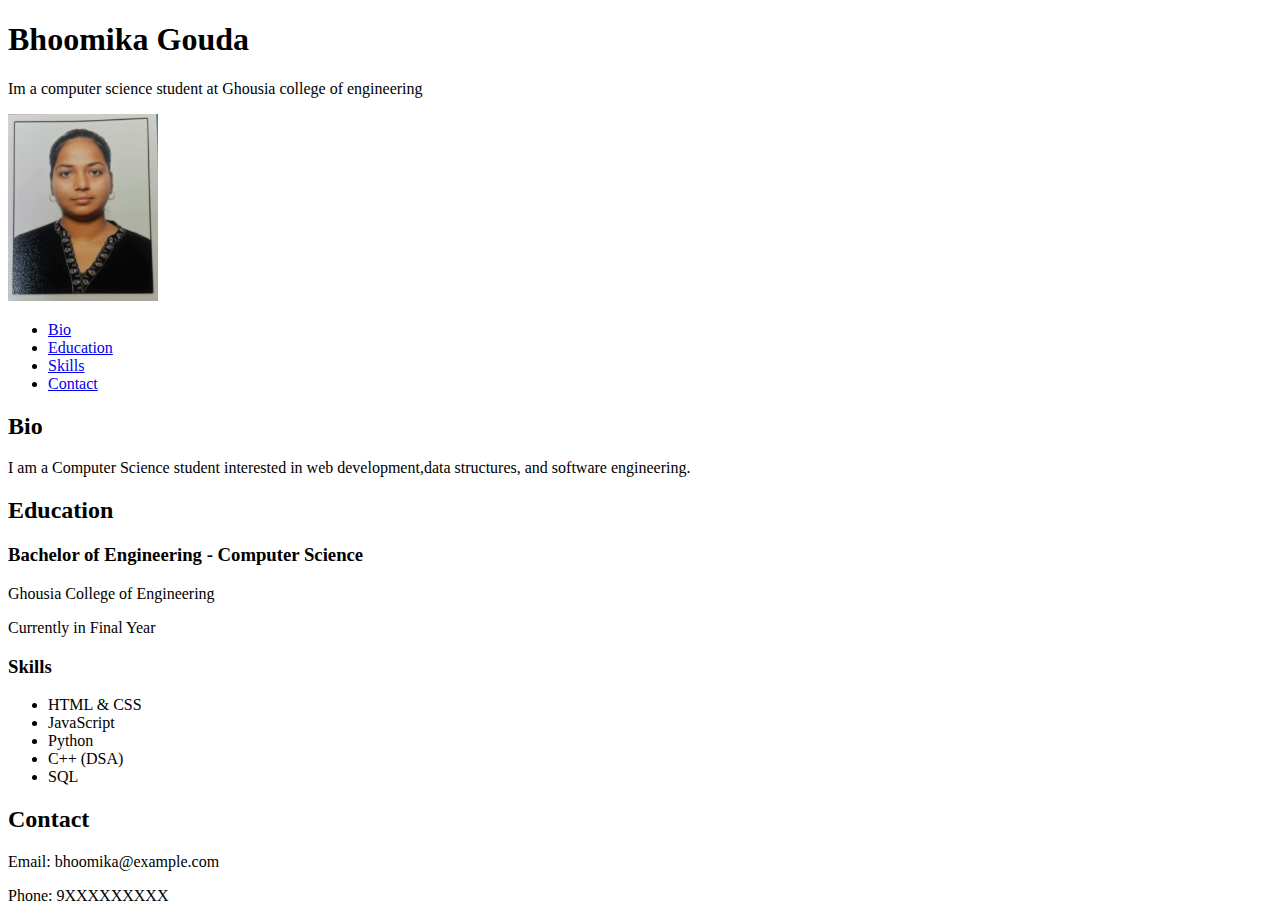
<file: Task 1/index.html>
<!DOCTYPE html>
<html lang="en">
<head>
    <meta charset="UTF-8">
    <meta name="viewport" content="width=device-width, initial-scale=1.0">
    <title>Portfolio</title>
</head>
<body>
    <header>
        <h1>Bhoomika Gouda</h1>
        <p>Im a computer science student at Ghousia college of engineering</p>
        <img src="Photo.jpg" alt="Portfolio Photo of Bhppmika Gouda" width="150">
    </header>
    <nav>
        <ul> 
            <li><a href="#about">Bio</a></li>
            <li><a href="#education">Education</a></li>
            <li><a href="#skills">Skills</a></li>
            <li><a href="#contact">Contact</a></li>
        </ul>
    </nav>
    <section id="about">
        <h2>Bio</h2>
        <p>I am a Computer Science student interested in web development,data structures, and software engineering.</p>
    </section>

    <section id="education">
        <h2>Education</h2>
        <article>
            <h3>Bachelor of Engineering - Computer Science</h3>
            <p>Ghousia College of Engineering</p>
            <p>Currently in Final Year</p>
        </article>
    </section>

    <section id="skills">
        <h3>Skills</h3>
         <ul>
            <li>HTML & CSS</li>
            <li>JavaScript</li>
            <li>Python</li>
            <li>C++ (DSA)</li>
            <li>SQL</li>
        </ul>
    </section>

    <footer id="contact">
        <h2>Contact</h2>
        <p>Email: bhoomika@example.com</p>
        <p>Phone: 9XXXXXXXXX</p>
    </footer>
</body>
</html>
</file>
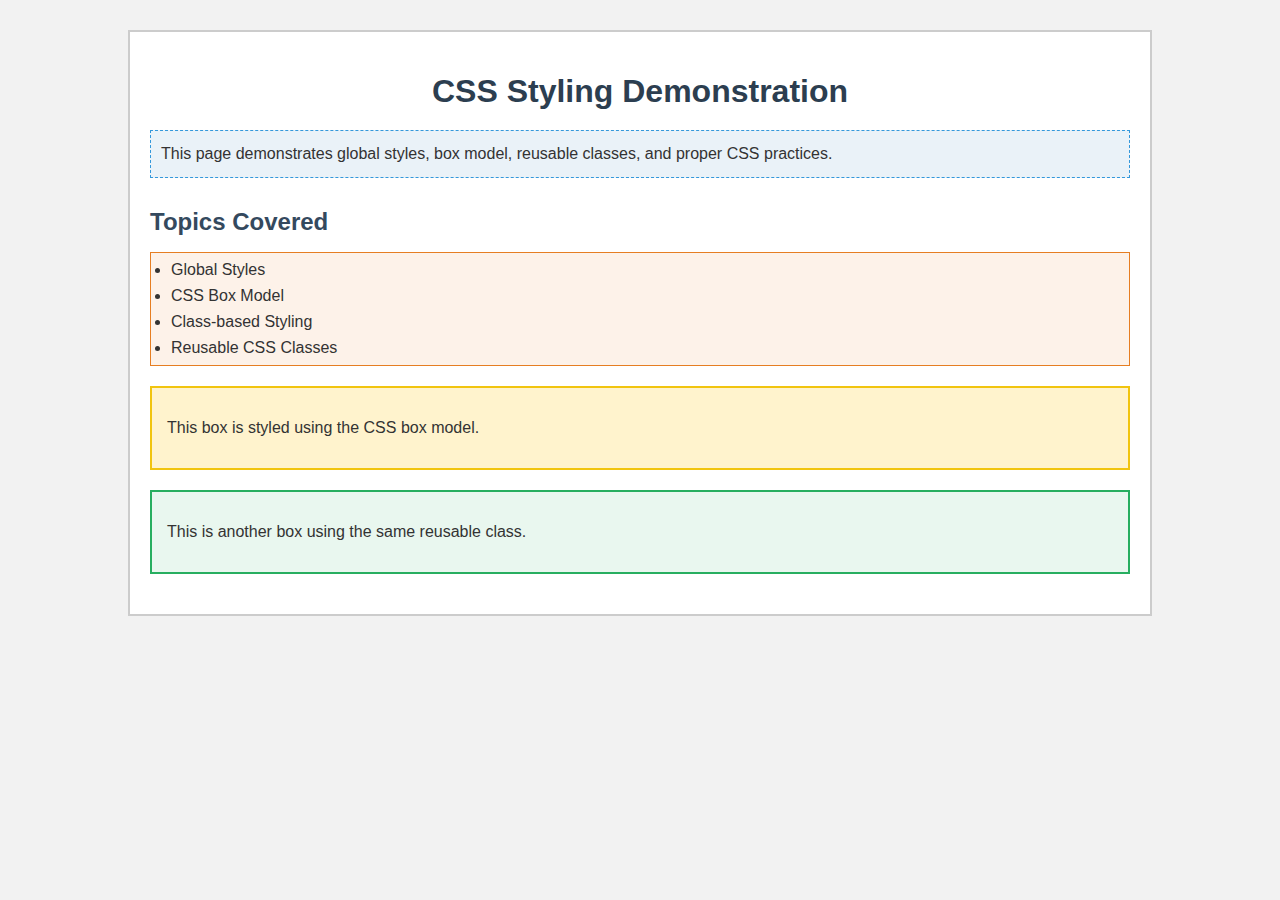
<file: Task 2/index.html>
<!DOCTYPE html>
<html lang="en">
<head>
    <meta charset="UTF-8">
    <title>CSS Basics Demo</title>

    <!-- Linking external CSS file -->
    <link rel="stylesheet" href="style.css">
</head>
<body>

    <div class="container">

        <h1 class="main-heading">CSS Styling Demonstration</h1>

        <p class="intro-text">
            This page demonstrates global styles, box model, reusable classes,
            and proper CSS practices.
        </p>

        <h2 class="section-heading">Topics Covered</h2>

        <ul class="styled-list">
            <li>Global Styles</li>
            <li>CSS Box Model</li>
            <li>Class-based Styling</li>
            <li>Reusable CSS Classes</li>
        </ul>

        <div class="box highlight-box">
            <p>This box is styled using the CSS box model.</p>
        </div>

        <div class="box">
            <p>This is another box using the same reusable class.</p>
        </div>

    </div>

</body>
</html>
</file>
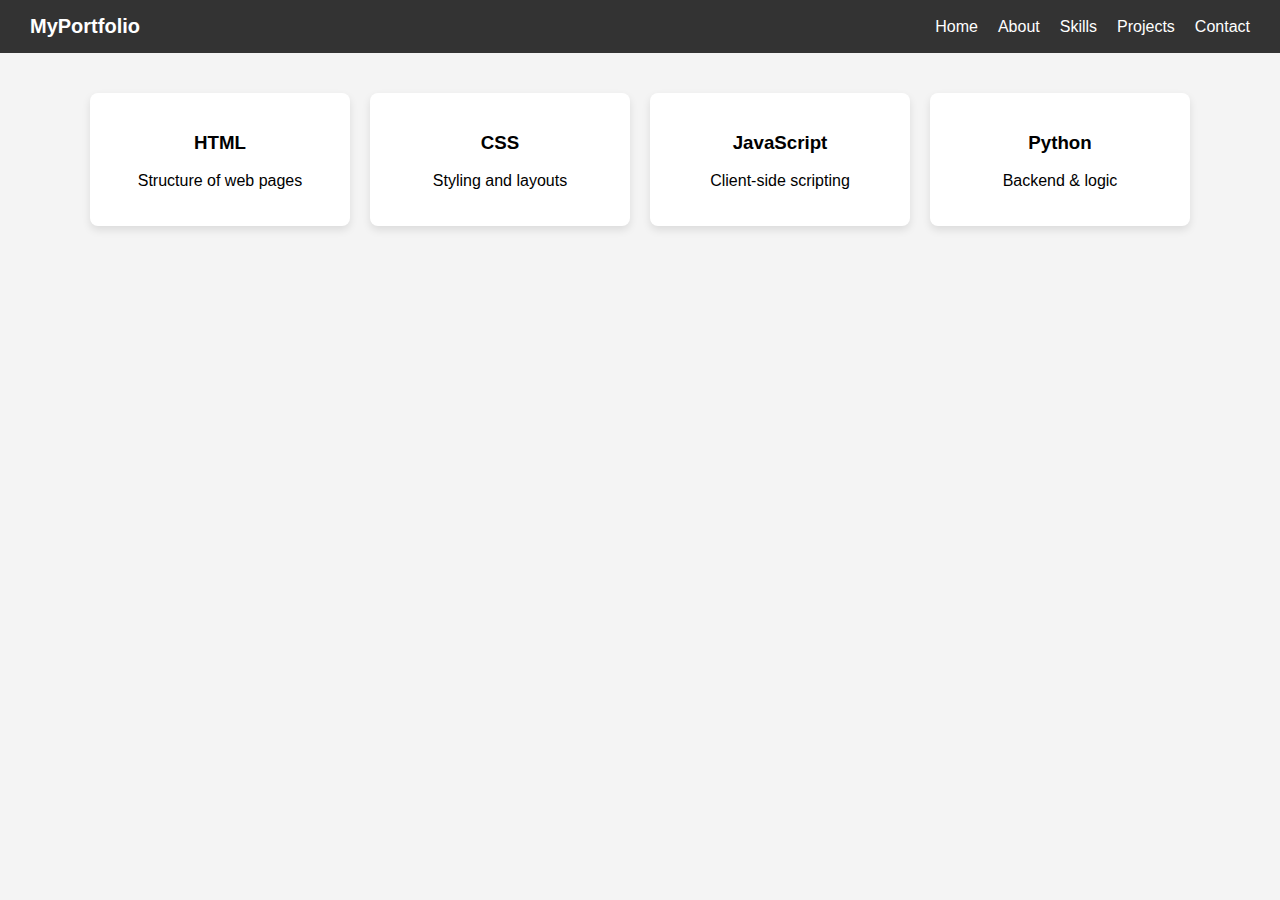
<file: Task 3/index.html>
<!DOCTYPE html>
<html lang="en">
<head>
    <meta charset="UTF-8">
    <meta name="viewport" content="width=device-width, initial-scale=1.0">
    <title>Document</title>
    <link rel="stylesheet" href="style.css">
</head>
<body>
    <!-- ================= NAVIGATION BAR ================= -->
    <!-- This section needs alignment (horizontal menu) -->
    <nav class="navbar">
        <div class="logo">MyPortfolio</div>

        <!-- Navigation links -->
        <ul class="nav-links">
            <li>Home</li>
            <li>About</li>
            <li>Skills</li>
            <li>Projects</li>
            <li>Contact</li>
        </ul>
    </nav>

    <!-- ================= CARD SECTION ================= -->
    <!-- Cards need alignment in rows -->
    <section class="card-container">

        <div class="card">
            <h3>HTML</h3>
            <p>Structure of web pages</p>
        </div>

        <div class="card">
            <h3>CSS</h3>
            <p>Styling and layouts</p>
        </div>

        <div class="card">
            <h3>JavaScript</h3>
            <p>Client-side scripting</p>
        </div>

        <div class="card">
            <h3>Python</h3>
            <p>Backend & logic</p>
        </div>

    </section>
</body>
</html>
</file>
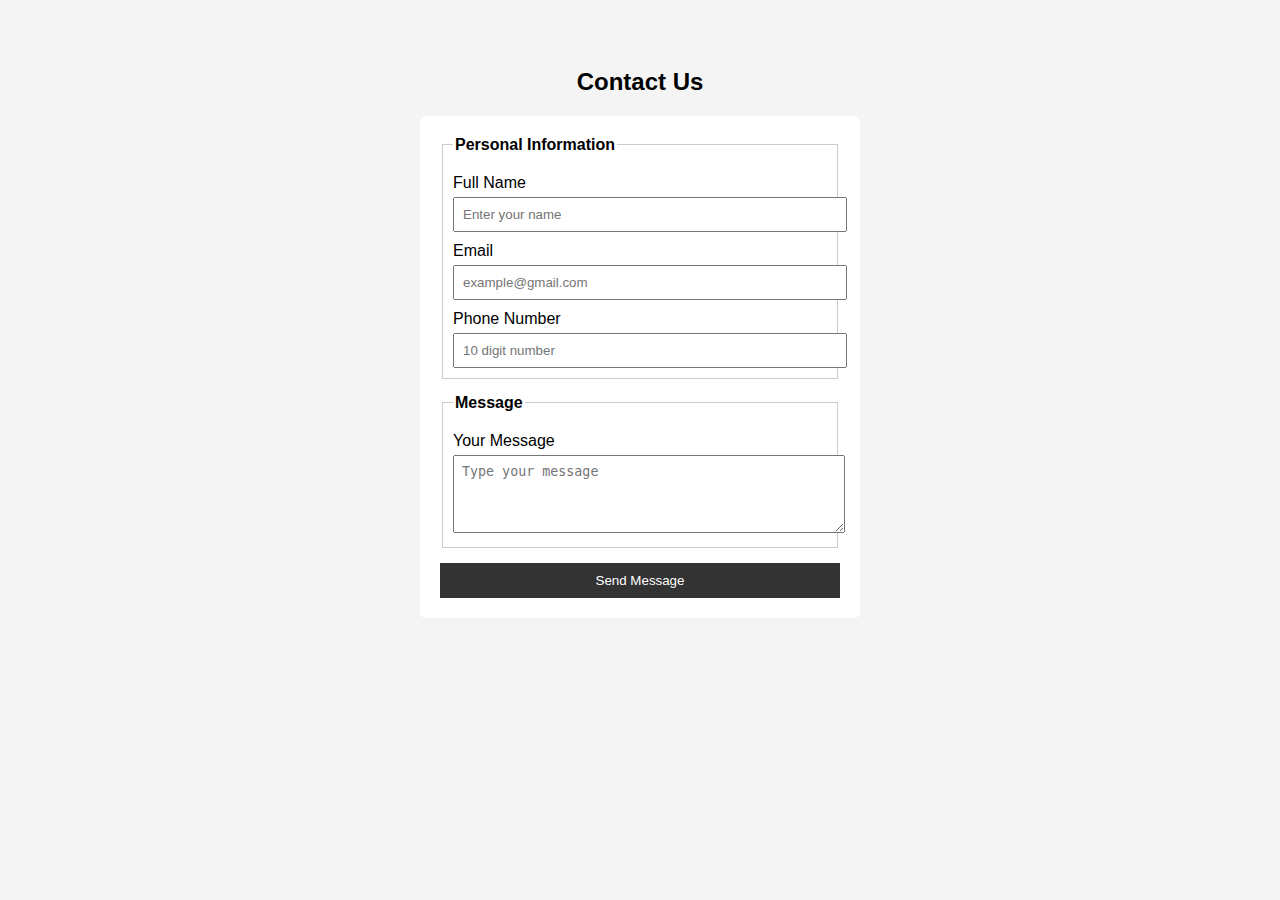
<file: Task 5/index.html>
<!DOCTYPE html>
<html lang="en">
<head>
    <meta charset="UTF-8">
    <title>Contact Form</title>
    <link rel="stylesheet" href="style.css">
</head>
<body>

<h2>Contact Us</h2>

<!-- ===== CONTACT FORM ===== -->
<form class="contact-form">

    <!-- Group 1: Personal Details -->
    <fieldset>
        <legend>Personal Information</legend>

        <label for="name">Full Name</label>
        <input 
            type="text" 
            id="name" 
            name="name" 
            required 
            maxlength="30"
            placeholder="Enter your name">

        <label for="email">Email</label>
        <input 
            type="email" 
            id="email" 
            name="email" 
            required
            placeholder="example@gmail.com">

        <label for="phone">Phone Number</label>
        <input 
            type="tel" 
            id="phone" 
            name="phone"
            pattern="[0-9]{10}"
            placeholder="10 digit number">
    </fieldset>

    <!-- Group 2: Message -->
    <fieldset>
        <legend>Message</legend>

        <label for="message">Your Message</label>
        <textarea 
            id="message" 
            name="message" 
            rows="4" 
            required
            maxlength="200"
            placeholder="Type your message"></textarea>
    </fieldset>

    <!-- Submit Button -->
    <button type="submit">Send Message</button>

</form>

</body>
</html>
</file>
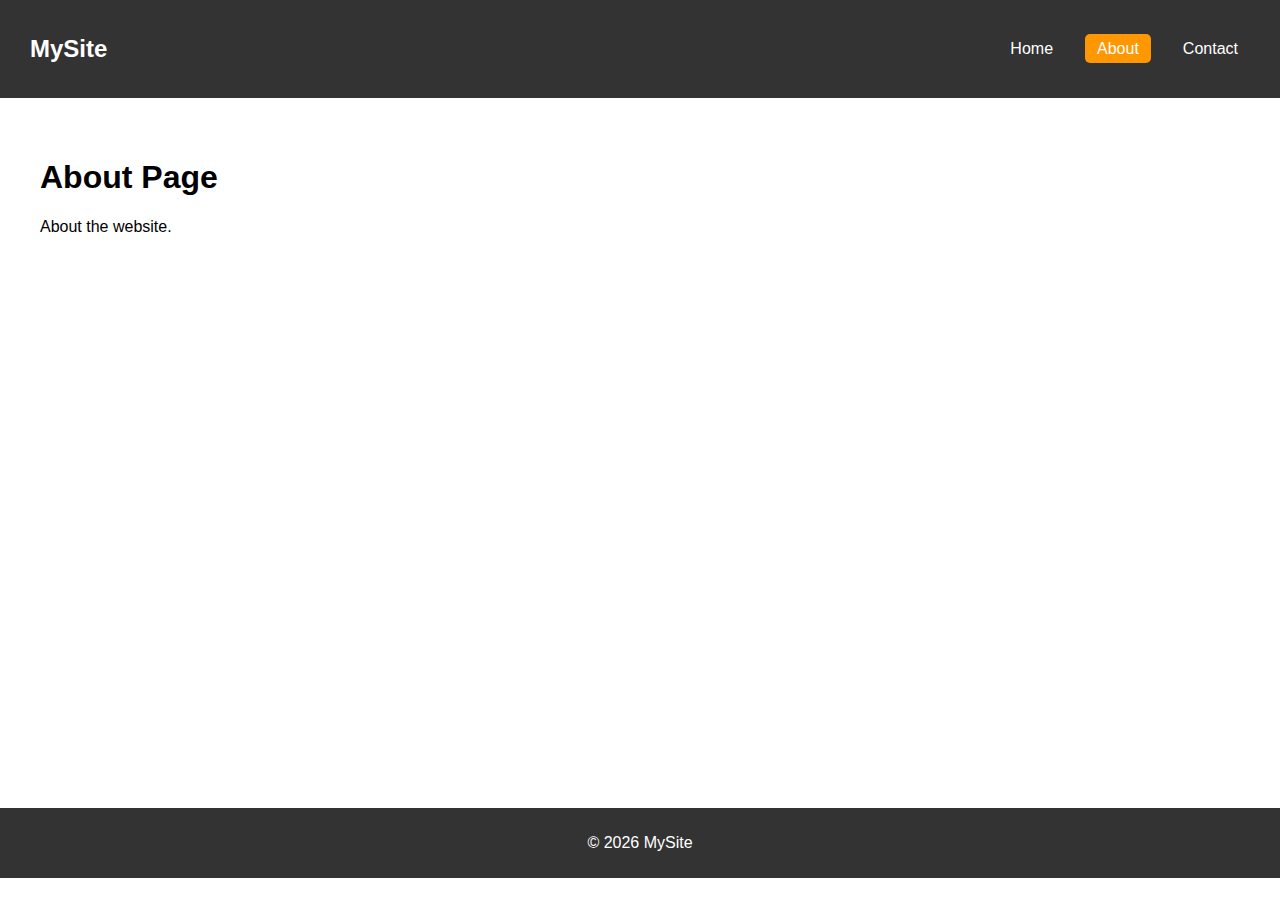
<file: Task 4/pages/about.html>
<!DOCTYPE html>
<html lang="en">
<head>
    <meta charset="UTF-8">
    <title>About</title>
   <link rel="stylesheet" href="../css/style.css">
</head>
<body>

<header>
    <nav class="navbar">
        <h2 class="logo">MySite</h2>
        <ul class="nav-links">
            <li><a href="home.html">Home</a></li>
            <li><a href="about.html" class="active">About</a></li>
            <li><a href="contact.html">Contact</a></li>
        </ul>
    </nav>
</header>

<main>
    <h1>About Page</h1>
    <p>About the website.</p>
</main>

<footer>
    <p>© 2026 MySite</p>
</footer>

</body>
</html>
</file>
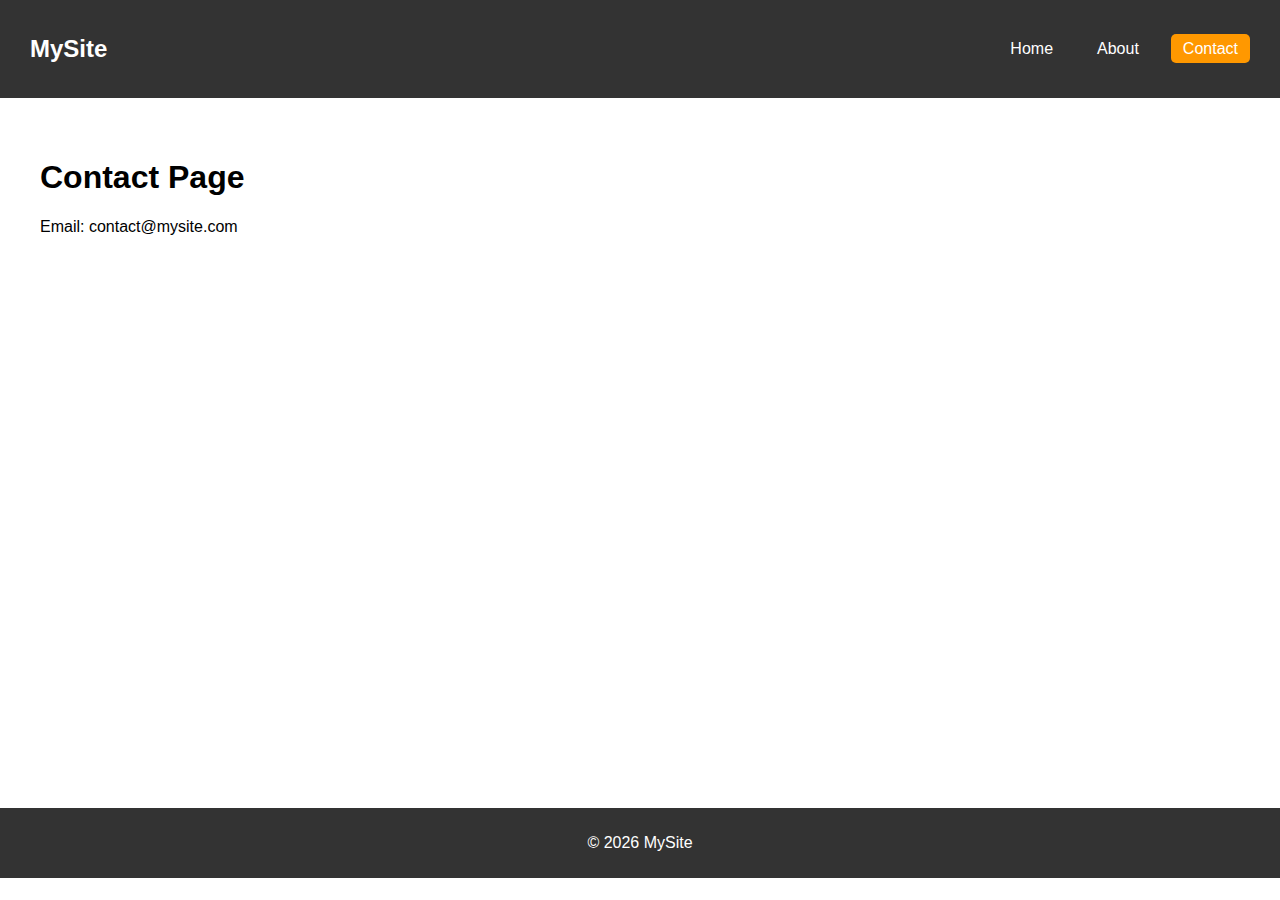
<file: Task 4/pages/contact.html>
<!DOCTYPE html>
<html lang="en">
<head>
    <meta charset="UTF-8">
    <title>Contact</title>
    <link rel="stylesheet" href="../css/style.css">
</head>
<body>

<header>
    <nav class="navbar">
        <h2 class="logo">MySite</h2>
        <ul class="nav-links">
            <li><a href="home.html">Home</a></li>
            <li><a href="about.html">About</a></li>
            <li><a href="contact.html" class="active">Contact</a></li>
        </ul>
    </nav>
</header>

<main>
    <h1>Contact Page</h1>
    <p>Email: contact@mysite.com</p>
</main>

<footer>
    <p>© 2026 MySite</p>
</footer>

</body>
</html>
</file>
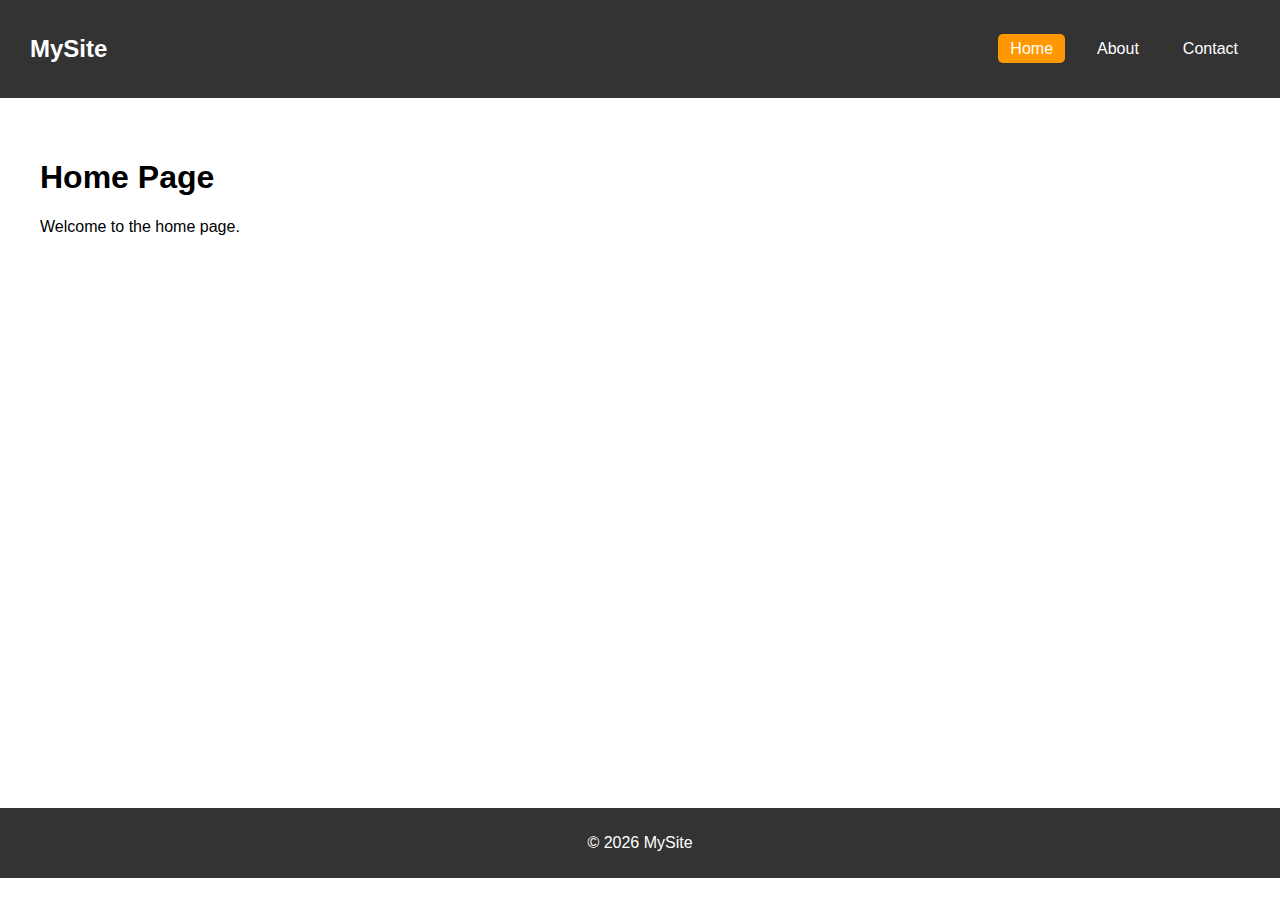
<file: Task 4/pages/home.html>
<!DOCTYPE html>
<html lang="en">
<head>
    <meta charset="UTF-8">
    <title>Home</title>
    <link rel="stylesheet" href="../css/style.css">
</head>
<body>

<header>
    <nav class="navbar">
        <h2 class="logo">MySite</h2>
        <ul class="nav-links">
            <li><a href="home.html" class="active">Home</a></li>
            <li><a href="about.html">About</a></li>
            <li><a href="contact.html">Contact</a></li>
        </ul>
    </nav>
</header>

<main>
    <h1>Home Page</h1>
    <p>Welcome to the home page.</p>
</main>

<footer>
    <p>© 2026 MySite</p>
</footer>

</body>
</html>
</file>
<file: Task 2/style.css>
/* --------------------------------------------------
   1. Global Styles (Cascading behavior)
-------------------------------------------------- */
* {
    box-sizing: border-box;
}

body {
    font-family: Arial, Helvetica, sans-serif;
    background-color: #f2f2f2;
    color: #333333;
    margin: 0;
    padding: 0;
}

/* --------------------------------------------------
   2. Layout Container
-------------------------------------------------- */
.container {
    width: 80%;
    margin: 30px auto;          /* Box model: margin */
    padding: 20px;              /* Box model: padding */
    background-color: #ffffff;
    border: 2px solid #cccccc;  /* Box model: border */
}

/* --------------------------------------------------
   3. Headings Styling (Visual hierarchy)
-------------------------------------------------- */
.main-heading {
    color: #2c3e50;
    text-align: center;
    margin-bottom: 20px;
}

.section-heading {
    color: #34495e;
    margin-top: 30px;
    margin-bottom: 10px;
}

/* --------------------------------------------------
   4. Paragraph Styling
-------------------------------------------------- */
.intro-text {
    font-size: 16px;
    line-height: 1.6;
    background-color: #eaf2f8;  /* Temporary background to visualize spacing */
    padding: 10px;
    border: 1px dashed #3498db;
}

/* --------------------------------------------------
   5. List Styling
-------------------------------------------------- */
.styled-list {
    padding-left: 20px;
    background-color: #fdf2e9;
    border: 1px solid #e67e22;
}

.styled-list li {
    margin: 8px 0;
}

/* --------------------------------------------------
   6. Reusable Box Class (Box Model)
-------------------------------------------------- */
.box {
    margin: 20px 0;             /* Margin */
    padding: 15px;              /* Padding */
    border: 2px solid #27ae60;  /* Border */
    background-color: #e9f7ef;  /* Content background */
}

/* --------------------------------------------------
   7. Reusable Utility Class
-------------------------------------------------- */
.highlight-box {
    background-color: #fff3cd;
    border-color: #f1c40f;
}
</file>
<file: Task 3/style.css>
/* ================= GLOBAL STYLES ================= */
body {
    font-family: Arial, sans-serif;
    margin: 0;
    background-color: #f4f4f4;
}

/* ================= NAVBAR STYLES ================= */
.navbar {
    /* Enables Flexbox layout */
    display: flex;

    /* Aligns logo and menu horizontally */
    flex-direction: row;

    /* Pushes logo to left and menu to right */
    justify-content: space-between;

    /* Aligns items vertically in the center */
    align-items: center;

    background-color: #333;
    color: white;
    padding: 15px 30px;
}

/* Logo styling */
.logo {
    font-size: 20px;
    font-weight: bold;
}

/* Navigation links container */
.nav-links {
    /* Flexbox for horizontal menu */
    display: flex;

    /* Controls spacing between menu items */
    gap: 20px;

    list-style: none;
    padding: 0;
    margin: 0;
}

/* Individual menu items */
.nav-links li {
    cursor: pointer;
}

/* ================= CARD SECTION ================= */
.card-container {
    /* Enables Flexbox layout */
    display: flex;

    /* Aligns cards in rows */
    flex-direction: row;

    /* Centers cards horizontally */
    justify-content: center;

    /* Aligns cards vertically */
    align-items: center;

    /* Allows cards to move to next line on small screens */
    flex-wrap: wrap;

    /* Space around cards */
    gap: 20px;

    padding: 40px;
}

/* Individual card styling */
.card {
    background-color: white;
    width: 220px;
    padding: 20px;
    border-radius: 8px;

    /* Box shadow for better UI */
    box-shadow: 0 4px 8px rgba(0,0,0,0.1);

    text-align: center;
}
</file>
<file: Task 5/style.css>
body {
    font-family: Arial, sans-serif;
    background-color: #f4f4f4;
    padding: 40px;
}

h2 {
    text-align: center;
}

/* Form container */
.contact-form {
    max-width: 400px;
    margin: auto;
    background-color: white;
    padding: 20px;
    border-radius: 6px;
}

/* Grouping */
fieldset {
    border: 1px solid #ccc;
    margin-bottom: 15px;
    padding: 10px;
}

legend {
    font-weight: bold;
}

/* Labels and inputs */
label {
    display: block;
    margin-top: 10px;
}

input, textarea {
    width: 100%;
    padding: 8px;
    margin-top: 5px;
}

/* Button */
button {
    width: 100%;
    padding: 10px;
    background-color: #333;
    color: white;
    border: none;
    cursor: pointer;
}

button:hover {
    background-color: #555;
}
</file>
<file: Task 4/css/style.css>
/* ===== GLOBAL STYLES ===== */
body {
    margin: 0;
    font-family: Arial, sans-serif;
}

/* ===== NAVBAR ===== */
.navbar {
    display: flex;
    justify-content: space-between;
    align-items: center;

    background-color: #333;
    padding: 15px 30px;
}

.logo {
    color: white;
}

/* Navigation links */
.nav-links {
    list-style: none;
    display: flex;
    gap: 20px;
}

.nav-links a {
    text-decoration: none;
    color: white;
    padding: 6px 12px;
}

/* Highlight active page */
.nav-links a.active {
    background-color: #ff9800;
    border-radius: 5px;
}

/* ===== MAIN CONTENT ===== */
main {
    padding: 40px;
    min-height: 70vh;
}

/* ===== FOOTER ===== */
footer {
    background-color: #333;
    color: white;
    text-align: center;
    padding: 10px;
}
</file>
